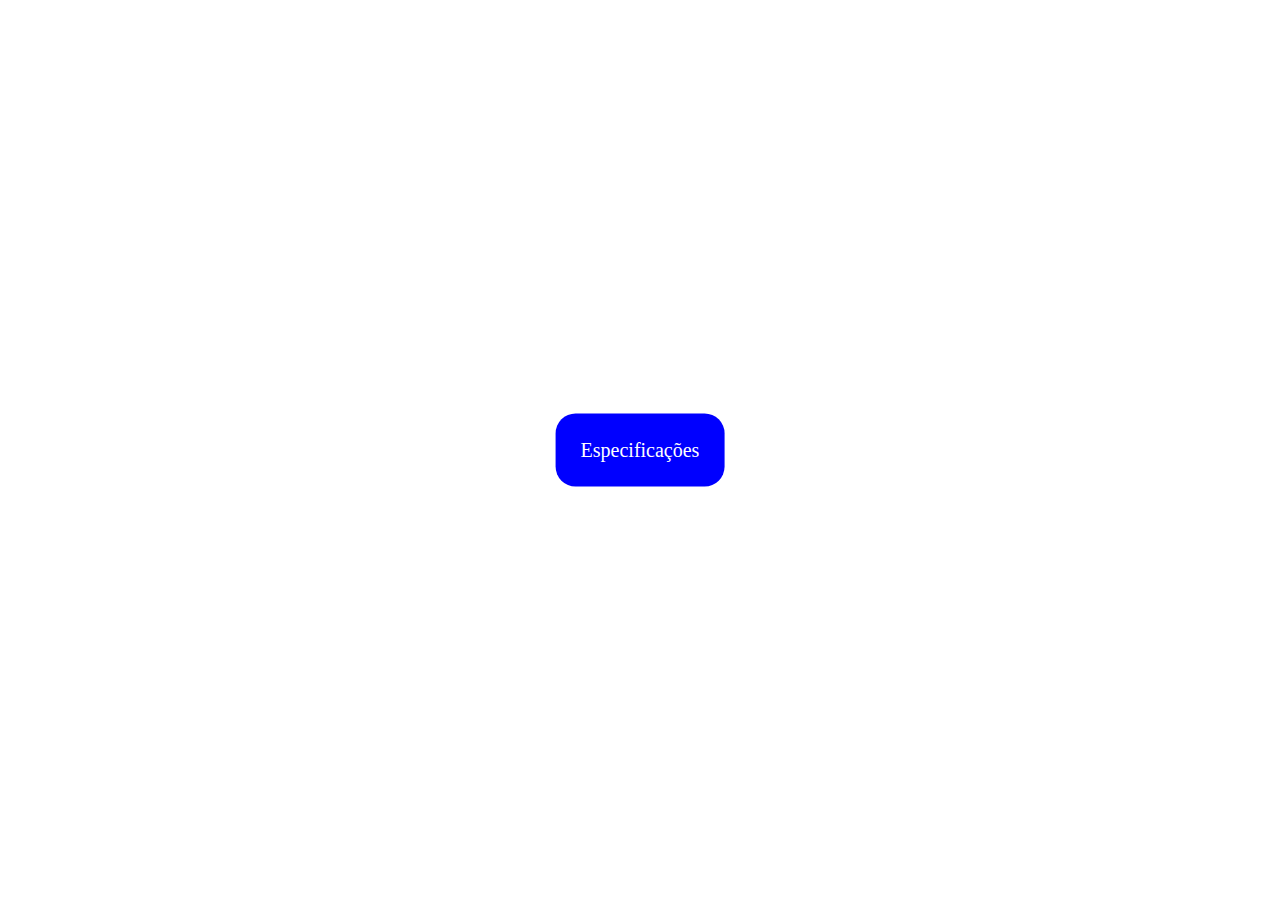
<file: Computador/index.html>
<!DOCTYPE html>
<html lang="en">
<head>
    <meta charset="UTF-8">
    <meta name="viewport" content="width=device-width, initial-scale=1.0">
    <link rel="stylesheet" href="./style.css">
    <title>Document</title>
</head>
<body>

    <div onclick="abrirModal()" class="btn">Especificações</div>

    <div class="janela-modal" id="janela-modal">
       <div class="modal">
         <button class="fechar" id="fechar"> X</button>
          <h1>CPU</h1>
          <img src="./1155.jpg" alt="">
          <p>Placa mãe 3 Geração 1155 aceita processador i3 i5, i7</p>
          <p>- HD Sata de 500/GB</p>
          <p>- 8GB de Memória DD3/2X4</p>
          <P>- fonte ATX BASICA</P>
          
       </div>
       </div>
    </div>
              
    
    <script src="script.js"></script>
     
    
</body>
</html>
</file>
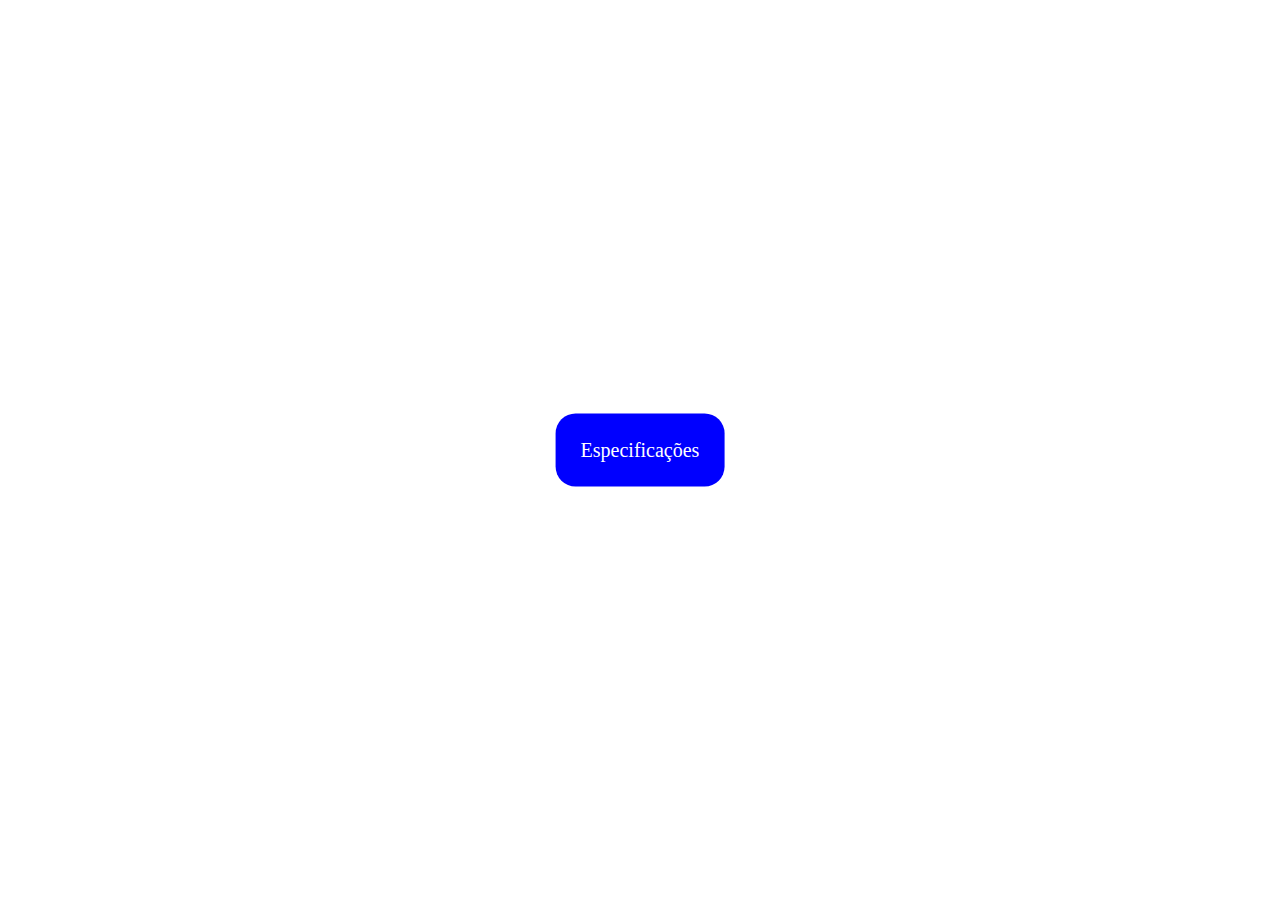
<file: CpuAmd/index.html>
<!DOCTYPE html>
<html lang="en">
<head>
    <meta charset="UTF-8">
    <meta name="viewport" content="width=device-width, initial-scale=1.0">
    <link rel="stylesheet" href="./style.css">
    <title>Document</title>
</head>
<body>

    <div onclick="abrirModal()" class="btn">Especificações</div>

    <div class="janela-modal" id="janela-modal">
       <div class="modal">
         <button class="fechar" id="fechar"> X</button>
          <h1>CPU</h1>
          <img src="./amd.jpg" alt="">
          <p>CPU AMD PHENON IIX4 </p>
          <p>- HD Sata de 500/GB</p>
          <P>- SSD 120/GB</P>
          <p>- 8GB de Memória DD3/2X4</p>
          <P>- fonte Semi-Gamer 500W</P>
          <P>Placa de Video GTXti/1GB</P>
          
       </div>
       </div>
    </div>
              
    
    <script src="script.js"></script>
     
    
</body>
</html>
</file>
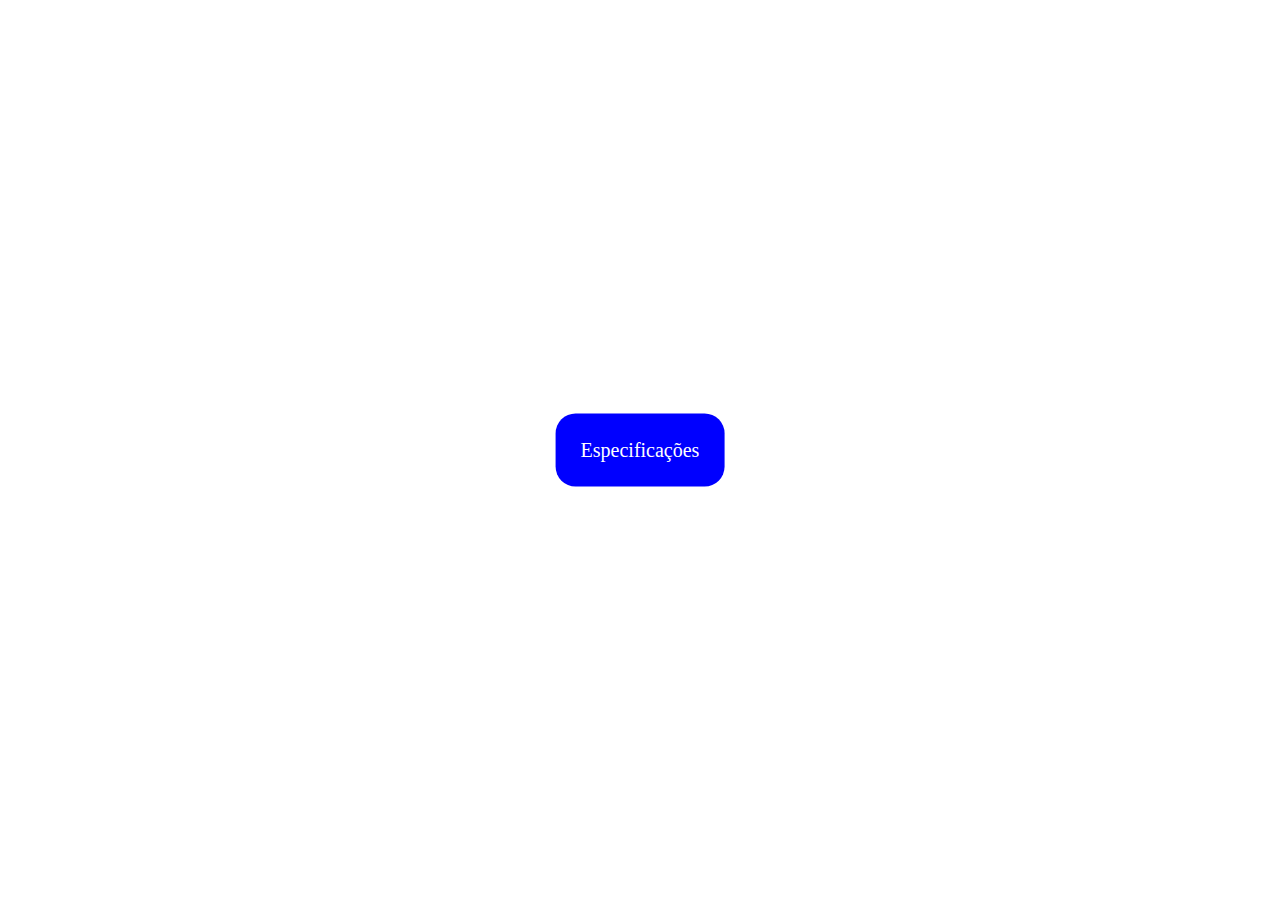
<file: Modal/index.html>
<!DOCTYPE html>
<html lang="en">
<head>
    <meta charset="UTF-8">
    <meta name="viewport" content="width=device-width, initial-scale=1.0">
    <link rel="stylesheet" href="./style.css">
    <title>Document</title>
</head>
<body>

    <div onclick="abrirModal()" class="btn">Especificações</div>

    <div class="janela-modal" id="janela-modal">
       <div class="modal">
         <button class="fechar" id="fechar"> X</button>
          <h1>Computador completo</h1>
          <img src="./dell.jpg" alt="">
          <p>Computador basico pra estudos e redes sociais, youtube.</p>
          <p>- HD Sata de 250/GB</p>
          <p>- 4GB de Memória DD3/2X2</p>
          <P>- fonte ATX BASICA</P>
          <P>- Monitor de 17pol</P>
          <p>- Mouser </p>
          <p>- Teclado</p>
          <p>- Cabos de Energia</p>
          <p>- Cabo VGA</p>
       </div>
    </div>
              
    
    <script src="script.js"></script>
     
    
</body>
</html>
</file>
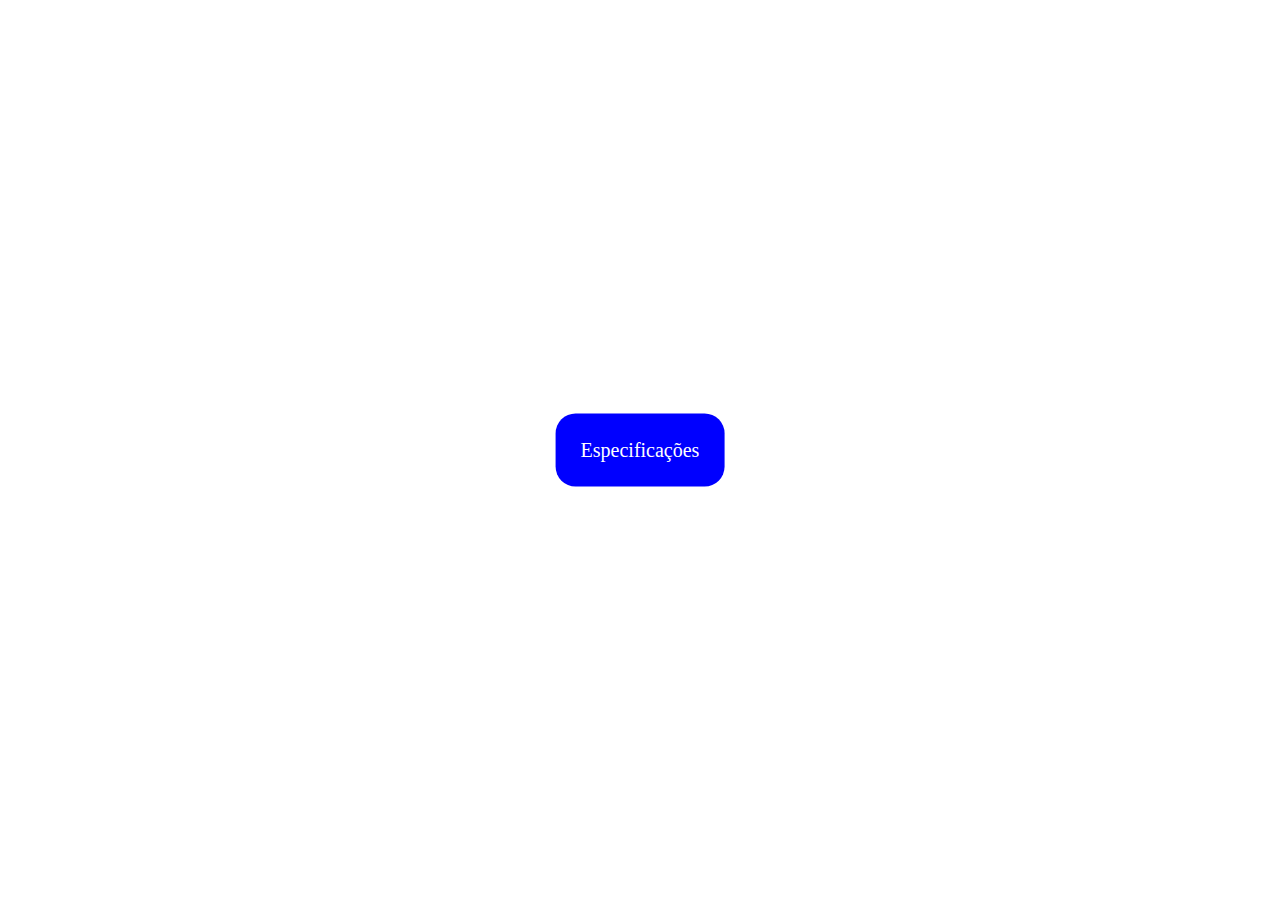
<file: Placavideo/index.html>
<!DOCTYPE html>
<html lang="en">
<head>
    <meta charset="UTF-8">
    <meta name="viewport" content="width=device-width, initial-scale=1.0">
    <link rel="stylesheet" href="./style.css">
    <title>Document</title>
</head>
<body>

    <div onclick="abrirModal()" class="btn">Especificações</div>

    <div class="janela-modal" id="janela-modal">
       <div class="modal">
         <button class="fechar" id="fechar"> X</button>
          <h1>Placa de video</h1>
          <img src="./placa.jpg" alt="">
          <p>GTX550TI/2GB</p>
       </div>
    </div>
              
    
    <script src="script.js"></script>
     
    
</body>
</html>
</file>
<file: Computador/style.css>
.btn{
    padding: 25px;
    display: inline;
    background-color: blue;
    border-radius: 20px;
    color: white;
    font-size: 20px;
    cursor: pointer;
    transition: background-color 0.5s;
    position: absolute;
    top: 50%;
    left: 50%;
    transform: translate(-50%, -50%);
    z-index: 1;
}

.btn:hover{
    background-color: #09C5FF;
  }
  
  .janela-modal{
    width: 100vw;
    height: 120vh;
    position: relative;
    top: 0;
    left: 0;
    background-color: rgba(4, 20, 20, 0.432);
    display: none;
    align-items: center;
    justify-content: center;
    z-index: 999;
  }

  h1{
    color: black;
    text-align: center;
    font-size: 20px;
    font-weight: 600;
  }

  img{
    width: 110%;
  }

  p{
    color: rgb(67, 75, 83);
    text-align: center;
  }
  .modal{
    width: 20%;
    min-width: 230px;
    min-height: 200px;
    background-color: rgba(255, 255, 255, 0.582);
    backdrop-filter: blur(10px);
    padding: 50px;
    border-radius: 20px;
  }

  .fechar{
    position: absolute;
    top: -10px;
    right: -10px;
    width: 30px;
    height: 30px;
    border-radius: 50%;
    border: 0;
    background-color: red;
    color: white;
    font-size: 20px;
    cursor: pointer;
  }

  .janela-modal.abrir{
    display: flex;
  }

  @keyframes abrirmodal{
    from{
        opacity: 0;
        transform: translate3d(-20px, 0, 0);
    }
    to{
        opacity: 1;
        transform: translate3d(0,0,0);
    }
  }

  .abrir .modal{
    animation: abrirmodal 0.2s;
  }
</file>
<file: CpuAmd/style.css>
.btn{
    padding: 25px;
    display: inline;
    background-color: blue;
    border-radius: 20px;
    color: white;
    font-size: 20px;
    cursor: pointer;
    transition: background-color 0.5s;
    position: absolute;
    top: 50%;
    left: 50%;
    transform: translate(-50%, -50%);
    z-index: 1;
}

.btn:hover{
    background-color: #09C5FF;
  }
  
  .janela-modal{
    width: 100vw;
    height: 120vh;
    position: relative;
    top: 0;
    left: 0;
    background-color: rgba(4, 20, 20, 0.432);
    display: none;
    align-items: center;
    justify-content: center;
    z-index: 999;
  }

  h1{
    color: black;
    text-align: center;
    font-size: 20px;
    font-weight: 600;
  }

  img{
    width: 110%;
  }

  p{
    color: rgb(67, 75, 83);
    text-align: center;
  }
  .modal{
    width: 20%;
    min-width: 230px;
    min-height: 200px;
    background-color: rgba(255, 255, 255, 0.582);
    backdrop-filter: blur(10px);
    padding: 50px;
    border-radius: 20px;
  }

  .fechar{
    position: absolute;
    top: -10px;
    right: -10px;
    width: 30px;
    height: 30px;
    border-radius: 50%;
    border: 0;
    background-color: red;
    color: white;
    font-size: 20px;
    cursor: pointer;
  }

  .janela-modal.abrir{
    display: flex;
  }

  @keyframes abrirmodal{
    from{
        opacity: 0;
        transform: translate3d(-20px, 0, 0);
    }
    to{
        opacity: 1;
        transform: translate3d(0,0,0);
    }
  }

  .abrir .modal{
    animation: abrirmodal 0.2s;
  }
</file>
<file: Modal/style.css>
.btn{
    padding: 25px;
    display: inline;
    background-color: blue;
    border-radius: 20px;
    color: white;
    font-size: 20px;
    cursor: pointer;
    transition: background-color 0.5s;
    position: absolute;
    top: 50%;
    left: 50%;
    transform: translate(-50%, -50%);
    z-index: 1;
}

.btn:hover{
    background-color: #09C5FF;
  }
  
  .janela-modal{
    width: 100vw;
    height: 120vh;
    position: relative;
    top: 0;
    left: 0;
    background-color: rgba(4, 20, 20, 0.432);
    display: none;
    align-items: center;
    justify-content: center;
    z-index: 999;
  }

  h1{
    color: black;
    font-size: 20px;
    font-weight: 600;
  }

  img{
    width: 110%;
  }

  p{
    color: rgb(67, 75, 83);
  }
  .modal{
    width: 20%;
    min-width: 230px;
    min-height: 200px;
    background-color: rgba(255, 255, 255, 0.582);
    backdrop-filter: blur(10px);
    padding: 50px;
    border-radius: 20px;
  }

  .fechar{
    position: absolute;
    top: -10px;
    right: -10px;
    width: 30px;
    height: 30px;
    border-radius: 50%;
    border: 0;
    background-color: red;
    color: white;
    font-size: 20px;
    cursor: pointer;
  }

  .janela-modal.abrir{
    display: flex;
  }

  @keyframes abrirmodal{
    from{
        opacity: 0;
        transform: translate3d(-20px, 0, 0);
    }
    to{
        opacity: 1;
        transform: translate3d(0,0,0);
    }
  }

  .abrir .modal{
    animation: abrirmodal 0.2s;
  }
</file>
<file: Placavideo/style.css>
.btn{
    padding: 25px;
    display: inline;
    background-color: blue;
    border-radius: 20px;
    color: white;
    font-size: 20px;
    cursor: pointer;
    transition: background-color 0.5s;
    position: absolute;
    top: 50%;
    left: 50%;
    transform: translate(-50%, -50%);
    z-index: 1;
}

.btn:hover{
    background-color: #09C5FF;
  }
  
  .janela-modal{
    width: 100vw;
    height: 120vh;
    position: relative;
    top: 0;
    left: 0;
    background-color: rgba(4, 20, 20, 0.432);
    display: none;
    align-items: center;
    justify-content: center;
    z-index: 999;
  }

  h1{
    color: black;
    text-align: center;
    font-size: 20px;
    font-weight: 600;
  }

  img{
    width: 110%;
  }

  p{
    color: rgb(67, 75, 83);
    text-align: center;
  }
  .modal{
    width: 20%;
    min-width: 230px;
    min-height: 200px;
    background-color: rgba(255, 255, 255, 0.582);
    backdrop-filter: blur(10px);
    padding: 50px;
    border-radius: 20px;
  }

  .fechar{
    position: absolute;
    top: -10px;
    right: -10px;
    width: 30px;
    height: 30px;
    border-radius: 50%;
    border: 0;
    background-color: red;
    color: white;
    font-size: 20px;
    cursor: pointer;
  }

  .janela-modal.abrir{
    display: flex;
  }

  @keyframes abrirmodal{
    from{
        opacity: 0;
        transform: translate3d(-20px, 0, 0);
    }
    to{
        opacity: 1;
        transform: translate3d(0,0,0);
    }
  }

  .abrir .modal{
    animation: abrirmodal 0.2s;
  }
</file>
